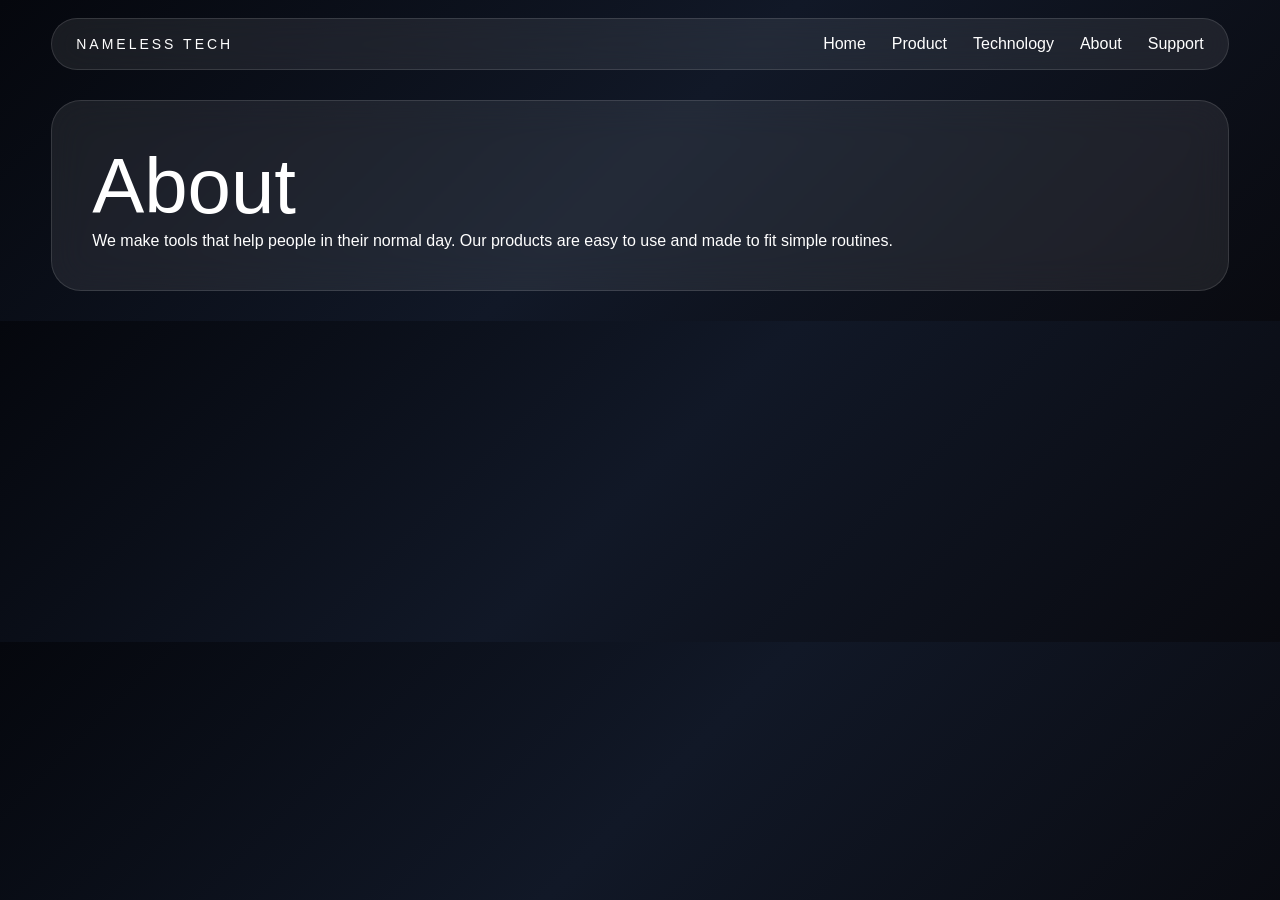
<file: about.html>
<!DOCTYPE html>
<html lang="en">
<head>
<meta charset="UTF-8">
<meta name="viewport" content="width=device-width, initial-scale=1.0">
<title>About</title>
<link rel="icon" type="image/png" href="/image.png">
<link rel="stylesheet" href="style.css">
</head>
<body>
<header class="nav glass">
<div class="logo">NAMELESS TECH</div>
<nav>
<a href="index.html">Home</a>
<a href="product.html">Product</a>
<a href="technology.html">Technology</a>
<a href="about.html">About</a>
<a href="support.html">Support</a>
</nav>
</header>
<section class="page glass fade-up"><h1>About</h1><p>We make tools that help people in their normal day. Our products are easy to use and made to fit simple routines.</p></section>
</body>
</html>
</file>
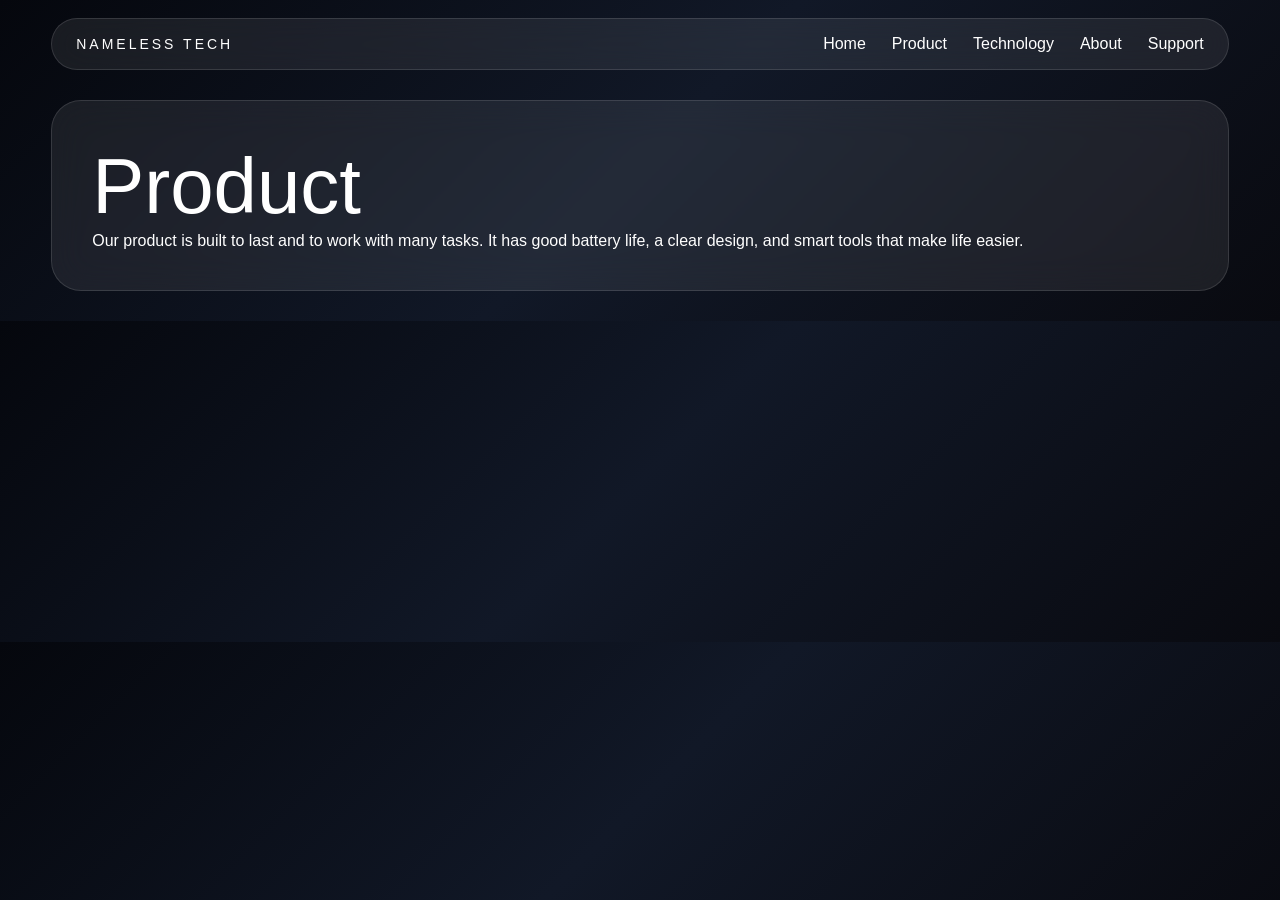
<file: product.html>
<!DOCTYPE html>
<html lang="en">
<head>
<meta charset="UTF-8">
<meta name="viewport" content="width=device-width, initial-scale=1.0">
<title>Product</title>
<link rel="icon" type="image/png" href="/image.png">
<link rel="stylesheet" href="style.css">
</head>
<body>
<header class="nav glass">
<div class="logo">NAMELESS TECH</div>
<nav>
<a href="index.html">Home</a>
<a href="product.html">Product</a>
<a href="technology.html">Technology</a>
<a href="about.html">About</a>
<a href="support.html">Support</a>
</nav>
</header>
<section class="page glass fade-up"><h1>Product</h1><p>Our product is built to last and to work with many tasks. It has good battery life, a clear design, and smart tools that make life easier.</p></section>
</body>
</html>
</file>
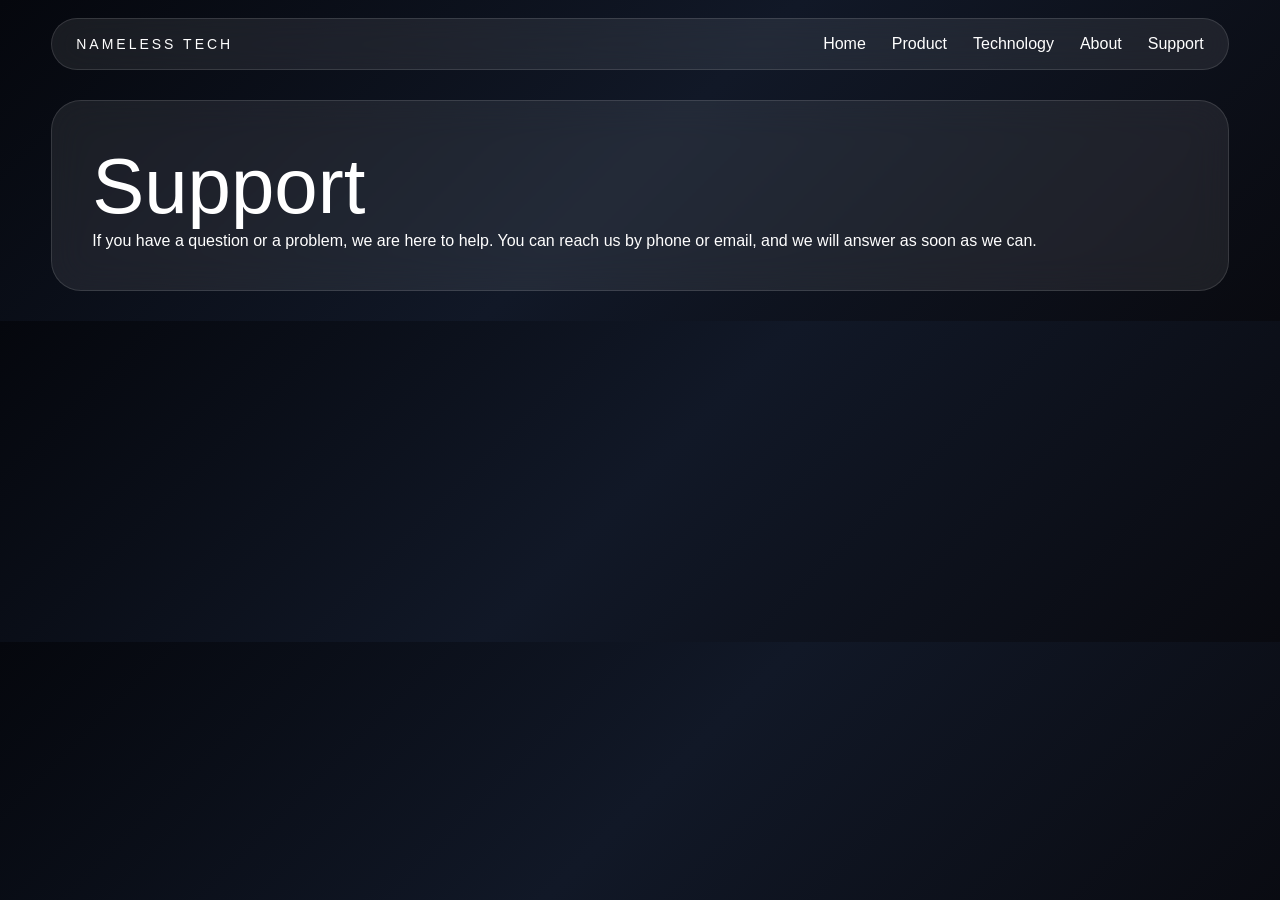
<file: support.html>
<!DOCTYPE html>
<html lang="en">
<head>
<meta charset="UTF-8">
<meta name="viewport" content="width=device-width, initial-scale=1.0">
<title>Support</title>
<link rel="icon" type="image/png" href="/image.png">
<link rel="stylesheet" href="style.css">
</head>
<body>
<header class="nav glass">
<div class="logo">NAMELESS TECH</div>
<nav>
<a href="index.html">Home</a>
<a href="product.html">Product</a>
<a href="technology.html">Technology</a>
<a href="about.html">About</a>
<a href="support.html">Support</a>
</nav>
</header>
<section class="page glass fade-up"><h1>Support</h1><p>If you have a question or a problem, we are here to help. You can reach us by phone or email, and we will answer as soon as we can.</p></section>
</body>
</html>
</file>
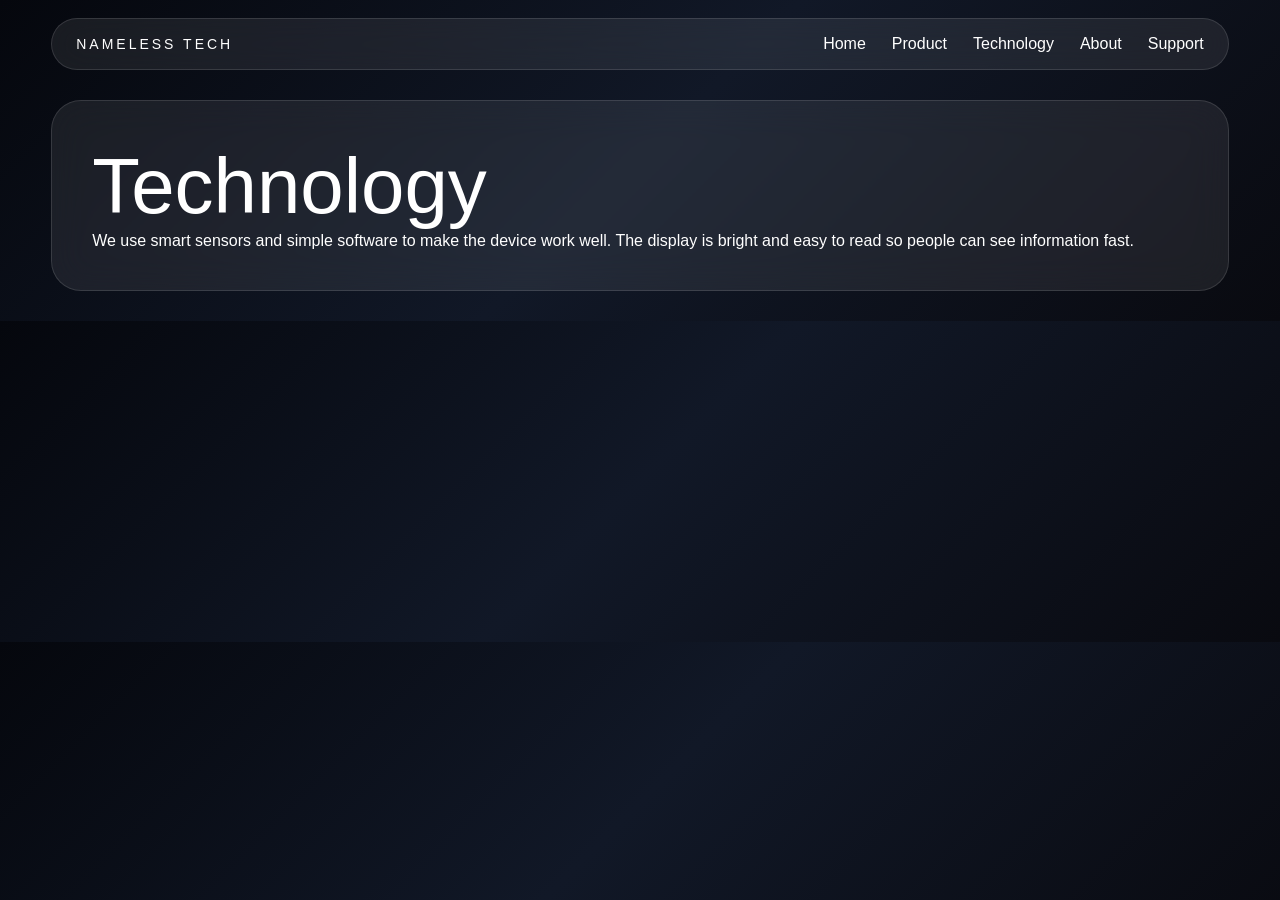
<file: technology.html>
<!DOCTYPE html>
<html lang="en">
<head>
<meta charset="UTF-8">
<meta name="viewport" content="width=device-width, initial-scale=1.0">
<title>Technology</title>
<link rel="icon" type="image/png" href="/image.png">
<link rel="stylesheet" href="style.css">
</head>
<body>
<header class="nav glass">
<div class="logo">NAMELESS TECH</div>
<nav>
<a href="index.html">Home</a>
<a href="product.html">Product</a>
<a href="technology.html">Technology</a>
<a href="about.html">About</a>
<a href="support.html">Support</a>
</nav>
</header>
<section class="page glass fade-up"><h1>Technology</h1><p>We use smart sensors and simple software to make the device work well. The display is bright and easy to read so people can see information fast.</p></section>
</body>
</html>
</file>
<file: style.css>
* {
  margin: 0;
  padding: 0;
  box-sizing: border-box;
}

body {
  font-family: Arial, Helvetica, sans-serif;
  background: linear-gradient(135deg, #05070d, #111827, #090a10);
  color: white;
}

.glass {
  background: rgba(255, 255, 255, 0.08);
  backdrop-filter: blur(18px);
  border: 1px solid rgba(255, 255, 255, 0.12);
}

.nav {
  position: sticky;
  top: 0;
  z-index: 999;
  width: 92%;
  margin: 18px auto;
  padding: 16px 24px;
  border-radius: 28px;
  display: flex;
  justify-content: space-between;
  align-items: center;
  opacity: 0;
  transform: translateY(-20px);
  animation: navEnter 0.6s ease 0.1s forwards;
  transition: box-shadow 0.3s ease, background 0.3s ease;
}

@keyframes navEnter {
  to {
    opacity: 1;
    transform: translateY(0);
  }
}

.logo {
  letter-spacing: 3px;
  font-size: 14px;
}

nav {
  display: flex;
  gap: 26px;
}

nav a {
  color: white;
  text-decoration: none;
  transition: transform 0.2s ease, opacity 0.2s ease;
}

nav a:hover {
  opacity: 0.8;
  transform: translateY(-2px);
}

.pill,
.ghost {
  padding: 12px 18px;
  border-radius: 999px;
  border: none;
  cursor: pointer;
  transition: transform 0.2s ease, box-shadow 0.2s ease, background 0.2s ease;
}

.pill {
  background: white;
  color: black;
}

.pill:hover,
.ghost:hover {
  transform: translateY(-2px);
  box-shadow: 0 12px 30px rgba(255, 255, 255, 0.12);
}

.ghost {
  background: transparent;
  color: white;
  border: 1px solid rgba(255,255,255,0.2);
}

.hero {
  width: 92%;
  margin: 40px auto;
  min-height: 80vh;
  display: grid;
  grid-template-columns: 1fr 1fr;
  gap: 30px;
  align-items: center;
}

.left,
.page {
  padding: 40px;
  border-radius: 30px;
}

h1 {
  font-size: 78px;
  font-weight: 300;
}

h2 {
  font-size: 34px;
  font-weight: 300;
  margin: 14px 0;
}

.text {
  color: #dddddd;
  line-height: 1.6;
}

.actions {
  display: flex;
  gap: 14px;
  margin-top: 24px;
}

.right {
  position: relative;
  height: 520px;
}

.band {
  position: absolute;
  bottom: 50px;
  right: 40px;
  width: 420px;
  height: 220px;
  border-radius: 130px;
  transform: rotate(18deg);
  animation: float 5s ease-in-out infinite alternate;
}

@keyframes float {
  to {
    transform: rotate(18deg) translateY(-15px);
  }
}

.holo {
  position: absolute;
  top: 70px;
  right: 90px;
  width: 260px;
  padding: 24px;
  border-radius: 26px;
  color: #9fd0ff;
}

.time {
  font-size: 52px;
}

.video-wrap,
.page,
.ticker {
  width: 92%;
  margin: 30px auto;
}

.ticker {
  overflow: hidden;
  padding: 18px 24px;
  border-radius: 24px;
}

.ticker-track {
  display: flex;
  gap: 80px;
  white-space: nowrap;
  animation: scrollLeft 20s linear infinite;
}

.ticker-track span {
  color: #b8d6ff;
  font-size: 16px;
  letter-spacing: 0.4px;
}

@keyframes scrollLeft {
  from {
    transform: translateX(0);
  }
  to {
    transform: translateX(-50%);
  }
}

.video-box {
  min-height: 420px;
  padding: 18px;
  border-radius: 28px;
}

video {
  width: 100%;
  border-radius: 22px;
  background: black;
}

.fade-up {
  animation: fadeUp 1s ease;
}

.fade-in {
  animation: fadeIn 1.4s ease;
}

@keyframes fadeUp {
  from {
    opacity: 0;
    transform: translateY(40px);
  }
  to {
    opacity: 1;
    transform: translateY(0);
  }
}

@keyframes fadeIn {
  from {
    opacity: 0;
  }
  to {
    opacity: 1;
  }
}

@media (max-width: 900px) {
  .hero {
    grid-template-columns: 1fr;
  }

  nav {
    display: none;
  }

  h1 {
    font-size: 56px;
  }
}
</file>
